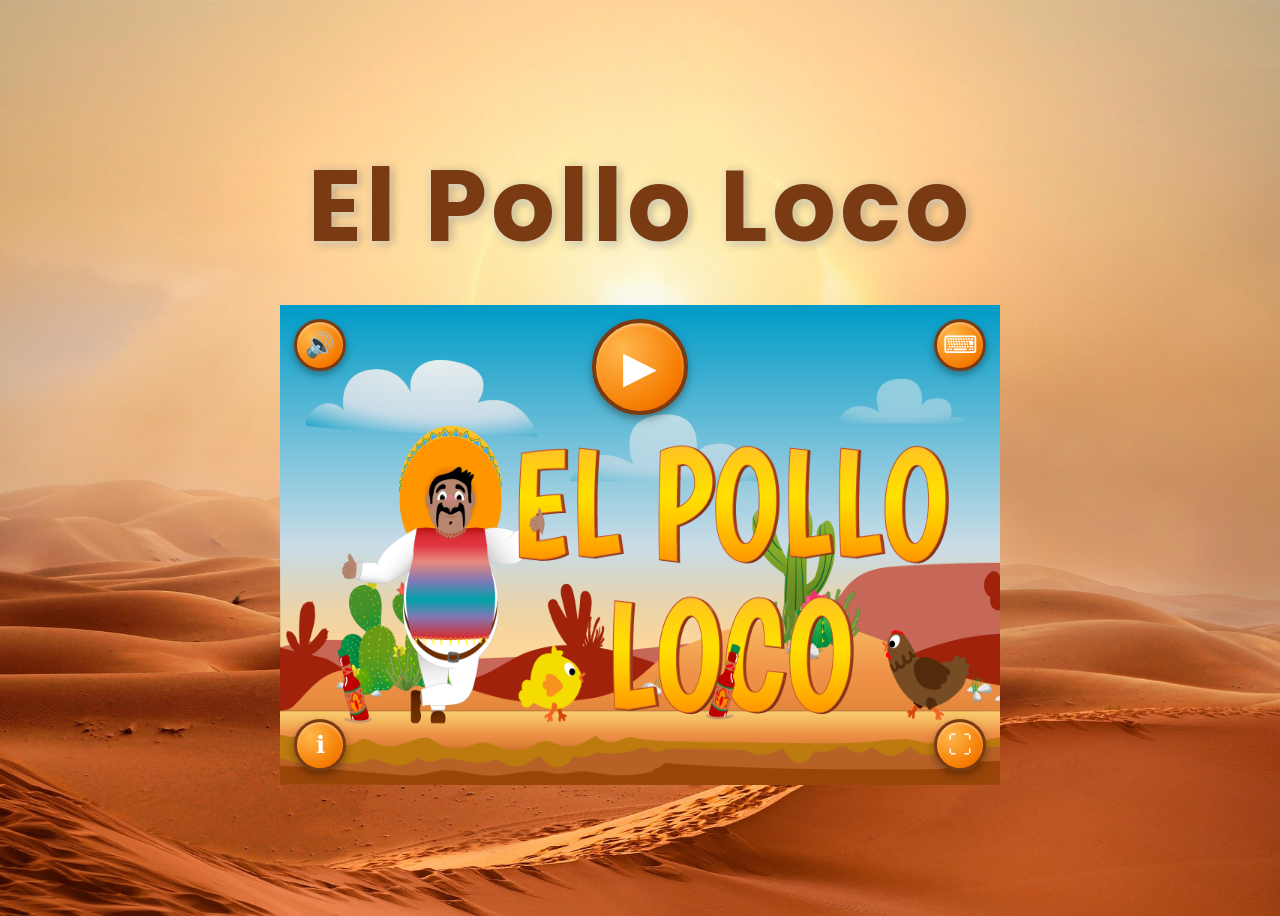
<file: index.html>
<!DOCTYPE html>
<html lang="en">

<head>
    <meta charset="UTF-8">
    <meta name="viewport" content="width=device-width, initial-scale=1.0">
    <title>El Pollo Loco</title>

    <link rel="icon" type="image/png" href="images/favicon.png">
    <link rel="stylesheet" href="style.css">

    <script src="classes/drawable-object.class.js"></script>
    <script src="classes/movable-object.class.js"></script>
    <script src="classes/world-renderer.class.js"></script>
    <script src="classes/world.class.js"></script>
    <script src="classes/character.class.js"></script>
    <script src="classes/chicken.class.js"></script>
    <script src="classes/small-chicken.class.js"></script>
    <script src="classes/cloud.class.js"></script>

    <script src="classes/status-bar-base.class.js"></script>
    <script src="classes/status-bar.class.js"></script>
    <script src="classes/bottle-bar.class.js"></script>
    <script src="classes/coin-bar.class.js"></script>
    <script src="classes/endboss-bar.class.js"></script>

    <script src="classes/coin.class.js"></script>
    <script src="classes/bottle.class.js"></script>

    <script src="classes/throwable-object.class.js"></script>

    <script src="classes/background-object.class.js"></script>
    <script src="classes/keyboard.class.js"></script>
    <script src="classes/endboss.class.js"></script>

    <script src="classes/level.class.js"></script>
    <script src="levels/level1.js"></script>
    <script src="js/sound.js"></script>
    <script src="js/audio.js"></script>
    <script src="js/script.js"></script>
    <script src="js/fullscreen.js"></script>
</head>

<body>
    <h1>El Pollo Loco</h1>
    <div id="canvas-container">
        <canvas id="canvas" width="720" height="480"></canvas>
        <div id="endscreen-buttons">
            <button id="restart" onclick="world.restart()" style="display:none;"><span class="restart-icon">&#8635;</span>Restart</button>
            <button id="home" onclick="goHome()" style="display:none;"><span class="restart-icon">&#127968;</span>Home</button>
        </div>
        <div id="start-screen">
            <button id="sound-btn" class="ui-btn corner-btn top-left" onclick="toggleSound()" aria-label="Sound">&#128266;</button>
            <button id="instructions-btn" class="ui-btn corner-btn top-right" onclick="openInstructions()" aria-label="How to Play">&#9000;</button>
            <button id="start" class="ui-btn play-btn" onclick="startGame()" aria-label="Play">&#9654;</button>
            <button id="impressum-btn" class="ui-btn corner-btn bottom-left" onclick="openImpressum()" aria-label="Impressum">&#8505;</button>
            <button id="fullscreen" class="ui-btn corner-btn bottom-right" onclick="fullscreen()" aria-label="Fullscreen">&#x26F6;</button>
        </div>
    </div>
    <div id="touch-controls">
        <button id="btn-left" class="touch-btn" oncontextmenu="return false">&#9664;</button>
        <button id="btn-right" class="touch-btn" oncontextmenu="return false">&#9654;</button>
        <button id="btn-jump" class="touch-btn" oncontextmenu="return false">&#10514;</button>
        <button id="btn-throw" class="touch-btn" oncontextmenu="return false">&#127870;</button>
    </div>
    <div id="rotate-overlay">
        <div class="rotate-icon">&#128260;</div>
        <p>Please rotate your device to landscape to play.</p>
    </div>
    <div id="instructions-overlay" onclick="closeInstructions()">
        <div class="instructions-dialog" onclick="event.stopPropagation()">
            <button class="instructions-close" onclick="closeInstructions()" aria-label="Close">&times;</button>
            <h2>How to Play</h2>
            <p class="instructions-goal">
                Help Pepe cross the desert! Collect coins, grab salsa bottles and defeat
                the giant Endboss at the end of the level to win the game.
            </p>
            <div class="instructions-grid">
                <div class="instruction-item">
                    <span class="key">&larr;</span>
                    <span class="key-label">Move Left</span>
                </div>
                <div class="instruction-item">
                    <span class="key">&rarr;</span>
                    <span class="key-label">Move Right</span>
                </div>
                <div class="instruction-item">
                    <span class="key key-wide">Space</span>
                    <span class="key-label">Jump</span>
                </div>
                <div class="instruction-item">
                    <span class="key">D</span>
                    <span class="key-label">Throw Bottle</span>
                </div>
            </div>
            <p class="instructions-touch">On touch devices, use the on-screen buttons: <strong>&#9664; &#9654;</strong> to move, <strong>&#10514;</strong> to jump and <strong>&#127870;</strong> to throw a bottle.</p>
            <ul class="instructions-tips">
                <li>Walk over <strong>coins</strong> and <strong>bottles</strong> to collect them &ndash; the bars at the top fill up.</li>
                <li>You can only throw a bottle if you have collected one.</li>
                <li>A bottle defeats a normal chicken with <strong>one hit</strong>.</li>
                <li>The <strong>Endboss</strong> is tougher &ndash; hit him <strong>5 times</strong> with bottles.</li>
                <li>Touching an enemy costs health. If the health bar is empty, the game is over.</li>
            </ul>
        </div>
    </div>
    <div id="impressum-overlay" onclick="closeImpressum()">
        <div class="impressum-dialog" onclick="event.stopPropagation()" role="dialog" aria-modal="true" aria-labelledby="impressum-title">
            <button class="impressum-close" onclick="closeImpressum()" aria-label="Close">&times;</button>
            <h1 id="impressum-title">Legal Notice (Impressum)</h1>

            <h2>Information according to Section 5 DDG</h2>
            <p>
                <strong>Max Mustermann</strong><br>
                Musterstra&szlig;e 1<br>
                12345 Musterstadt<br>
                Germany
            </p>

            <h2>Contact</h2>
            <p>
                Phone: +49 (0) 123 456789<br>
                Email: <a href="mailto:max@mustermann.example">max@mustermann.example</a>
            </p>

            <h2>About This Project</h2>
            <p>
                <strong>El Pollo Loco</strong> is an educational project developed as part of the training program at Developer Akademie GmbH.
            </p>
            <p>
                The project is managed and developed by Naiba Radshabov for educational and practice purposes.
            </p>
            <p>
                The project tasks and related content have been provided by Developer Akademie GmbH.
            </p>

            <h2>Liability for Content</h2>
            <p>
                The content of this educational project has been created with the greatest possible care. However, no guarantee is given regarding the completeness, accuracy or timeliness of the information provided.
            </p>

            <a class="back-link" href="#" onclick="closeImpressum(); return false;">&larr; Back to the Game</a>
        </div>
    </div>
</body>

</html>
</file>
<file: style.css>
@font-face {
    font-family: 'Poppins';
    src: url('fonts/poppins-regular.ttf') format('truetype');
    font-weight: 400;
}

@font-face {
    font-family: 'Poppins';
    src: url('fonts/poppins-700.ttf') format('truetype');
    font-weight: 700;
}

body {
    display: flex;
    flex-direction: column;
    align-items: center;
    justify-content: center;
    min-height: 100vh;
    background-image: url(images/desert.png);
    background-repeat: no-repeat;
    background-position: center center;
    background-size: cover;
    font-family: 'Poppins', Arial, Helvetica, sans-serif;
    overflow: hidden;
}

h1 {
    font-size: 100px;
    letter-spacing: 4px;
    font-family: 'Poppins', Arial, Helvetica, sans-serif;
    font-weight: 700;
    color: #7a3b12;
    margin: 0 0 24px;
    text-shadow: 0 2px 6px rgba(255, 255, 255, 0.6), 2px 2px 10px rgba(0, 0, 0, 0.35);
}

canvas {
    background-color: black;
    display: block;
    border: 1px solid black;
    box-sizing: border-box;
    width: 720px;
    height: 480px;
    max-width: 100%;
    aspect-ratio: 720 / 480;
}

button,
a[href],
.ui-btn,
.touch-btn {
    cursor: pointer;
}

#canvas-container {
    position: relative;
    width: 720px;
    max-width: 100%;
    display: flex;
    align-items: center;
    justify-content: center;
}

#canvas-container:fullscreen {
    width: 100%;
    height: 100%;
    background-color: #000;
    display: flex;
    align-items: center;
    justify-content: center;
}

#canvas-container:fullscreen canvas {
    width: auto;
    height: 100%;
    max-width: 100%;
    max-height: 100%;
    aspect-ratio: 720 / 480;
    object-fit: contain;
}

#endscreen-buttons {
    position: absolute;
    bottom: 24px;
    left: 0;
    width: 100%;
    display: flex;
    gap: 16px;
    justify-content: center;
    z-index: 20;
    pointer-events: none;
}

#endscreen-buttons button {
    pointer-events: auto;
}

#restart,
#home {
    margin: 0;
    padding: 12px 32px;
    font-family: 'Poppins', Arial, Helvetica, sans-serif;
    font-size: 20px;
    font-weight: 700;
    letter-spacing: 1px;
    text-transform: uppercase;
    color: #fff;
    background: radial-gradient(circle at 30% 30%, #ffb74d 0%, #f57c00 70%, #e65100 100%);
    border: 3px solid #7a3b12;
    border-radius: 50px;
    cursor: pointer;
    box-shadow: 0 4px 8px rgba(0, 0, 0, 0.35), inset 0 2px 3px rgba(255, 255, 255, 0.4);
    transition: transform 0.12s ease, box-shadow 0.12s ease, filter 0.12s ease;
    user-select: none;
    -webkit-user-select: none;
}

#restart:hover {
    transform: scale(1.06);
    filter: brightness(1.1);
    box-shadow: 0 6px 14px rgba(0, 0, 0, 0.4), inset 0 2px 3px rgba(255, 255, 255, 0.5);
}

#restart:active {
    transform: scale(0.96);
    box-shadow: 0 2px 4px rgba(0, 0, 0, 0.35), inset 0 2px 6px rgba(0, 0, 0, 0.25);
}

.restart-icon {
    display: inline-block;
    margin-right: 10px;
    font-size: 22px;
    vertical-align: -2px;
}

#start-screen {
    position: absolute;
    top: 0;
    left: 0;
    width: 100%;
    height: 100%;
    background-image: url('images/9_intro_outro_screens/start/startscreen_1.png');
    background-size: 100% 100%;
    background-position: center;
}

.ui-btn {
    display: inline-flex;
    align-items: center;
    justify-content: center;
    width: 52px;
    height: 52px;
    border-radius: 50%;
    border: 3px solid #7a3b12;
    background: radial-gradient(circle at 30% 30%, #ffb74d 0%, #f57c00 70%, #e65100 100%);
    color: #fff;
    font-size: 24px;
    font-family: inherit;
    line-height: 1;
    cursor: pointer;
    box-shadow: 0 4px 8px rgba(0, 0, 0, 0.35), inset 0 2px 3px rgba(255, 255, 255, 0.4);
    text-decoration: none;
    user-select: none;
    -webkit-user-select: none;
    transition: transform 0.12s ease, box-shadow 0.12s ease, filter 0.12s ease;
    box-sizing: border-box;
    padding: 0;
}

.ui-btn:hover {
    transform: scale(1.1);
    filter: brightness(1.1);
    box-shadow: 0 6px 14px rgba(0, 0, 0, 0.4), inset 0 2px 3px rgba(255, 255, 255, 0.5);
}

.ui-btn:active {
    transform: scale(0.96);
    box-shadow: 0 2px 4px rgba(0, 0, 0, 0.35), inset 0 2px 6px rgba(0, 0, 0, 0.25);
}

.corner-btn {
    position: absolute;
    z-index: 5;
}

.top-left {
    top: 14px;
    left: 14px;
}

.top-right {
    top: 14px;
    right: 14px;
}

.bottom-left {
    bottom: 14px;
    left: 14px;
}

.bottom-right {
    bottom: 14px;
    right: 14px;
}

.play-btn {
    position: absolute;
    top: 14px;
    left: 50%;
    transform: translateX(-50%);
    width: 96px;
    height: 96px;
    font-size: 44px;
    z-index: 6;
    border-width: 4px;
}

.play-btn:hover {
    transform: translateX(-50%) scale(1.08);
}

.play-btn:active {
    transform: translateX(-50%) scale(0.95);
}

#instructions-overlay,
#impressum-overlay {
    display: none;
    position: fixed;
    top: 0;
    left: 0;
    width: 100%;
    height: 100%;
    background-color: rgba(0, 0, 0, 0.75);
    align-items: center;
    justify-content: center;
    z-index: 900;
    padding: 16px;
    box-sizing: border-box;
    overflow-y: auto;
}

#instructions-overlay.open,
#impressum-overlay.open {
    display: flex;
}

.instructions-dialog {
    position: relative;
    max-width: 560px;
    width: 100%;
    max-height: calc(100vh - 32px);
    overflow-y: auto;
    margin: auto;
    background: linear-gradient(160deg, #fff3e0 0%, #ffe0b2 100%);
    border: 4px solid #a3521f;
    border-radius: 12px;
    box-shadow: 0 10px 40px rgba(0, 0, 0, 0.5);
    padding: 32px 28px;
    font-family: 'Poppins', Arial, Helvetica, sans-serif;
    color: #4e2a0e;
}

.instructions-dialog h2 {
    margin: 0 0 12px;
    font-size: 32px;
    font-weight: 700;
    color: #a3521f;
    text-align: center;
    letter-spacing: 1px;
}

.instructions-goal {
    font-size: 15px;
    text-align: center;
    margin: 0 0 20px;
}

.instructions-grid {
    display: grid;
    grid-template-columns: 1fr 1fr;
    gap: 14px 24px;
    margin-bottom: 20px;
}

.instruction-item {
    display: flex;
    align-items: center;
    gap: 12px;
}

.key {
    display: inline-flex;
    align-items: center;
    justify-content: center;
    min-width: 44px;
    height: 44px;
    padding: 0 10px;
    background: linear-gradient(180deg, #ffffff 0%, #e0e0e0 100%);
    border: 2px solid #5d4037;
    border-bottom-width: 5px;
    border-radius: 8px;
    font-weight: 700;
    font-size: 18px;
    color: #3e2723;
    box-shadow: 0 2px 4px rgba(0, 0, 0, 0.25);
    box-sizing: border-box;
}

.key-wide {
    min-width: 76px;
    font-size: 15px;
}

.key-label {
    font-size: 15px;
    font-weight: 600;
}

.instructions-touch {
    font-size: 14px;
    text-align: center;
    margin: 0 0 16px;
    padding: 10px 12px;
    background-color: rgba(163, 82, 31, 0.1);
    border-radius: 8px;
}

.instructions-tips {
    margin: 0;
    padding-left: 20px;
    font-size: 14px;
    line-height: 1.7;
}

.instructions-close,
.impressum-close {
    position: absolute;
    top: 8px;
    right: 12px;
    background: none;
    border: none;
    font-size: 32px;
    line-height: 1;
    color: #a3521f;
    cursor: pointer;
    padding: 4px;
}

@media only screen and (max-width: 560px) {
    .instructions-grid {
        grid-template-columns: 1fr;
    }

    .instructions-dialog {
        padding: 24px 18px;
    }

    .instructions-dialog h2 {
        font-size: 26px;
    }
}

#touch-controls {
    display: none;
    justify-content: center;
    gap: 16px;
    margin-top: 12px;
}

.touch-btn {
    width: 64px;
    height: 64px;
    font-size: 28px;
    border-radius: 50%;
    border: 2px solid #000;
    background-color: rgba(255, 255, 255, 0.7);
    cursor: pointer;
    touch-action: none;
    user-select: none;
    -webkit-user-select: none;
    -webkit-touch-callout: none;
}

/* Touch controls visibility is controlled by JavaScript (isTouchDevice function) */
/* Media queries below only adjust layout on actual touch devices */
@media (hover: none) and (pointer: coarse) and (max-height: 480px) {
    body {
        justify-content: flex-start;
        padding-top: 8px;
    }

    #touch-controls:not([style*="display: none"]) {
        display: flex;
        position: fixed;
        bottom: 8px;
        left: 50%;
        transform: translateX(-50%);
        width: auto;
        margin-top: 0;
        z-index: 15;
    }

    .touch-btn {
        width: 56px;
        height: 56px;
        font-size: 24px;
    }
}

.impressum-dialog {
    position: relative;
    max-width: 560px;
    width: 100%;
    max-height: calc(100vh - 32px);
    overflow-y: auto;
    overflow-x: hidden;
    margin: auto;
    background: linear-gradient(160deg, #fff3e0 0%, #ffe0b2 100%);
    border: 4px solid #a3521f;
    border-radius: 12px;
    box-shadow: 0 10px 40px rgba(0, 0, 0, 0.5);
    padding: 32px 28px;
    box-sizing: border-box;
    font-family: 'Poppins', Arial, Helvetica, sans-serif;
    color: #4e2a0e;
    line-height: 1.5;
}

.impressum-dialog h1 {
    margin: 0 0 12px;
    font-size: 32px;
    font-weight: 700;
    color: #a3521f;
    text-align: center;
    letter-spacing: 1px;
    text-shadow: none;
}

.impressum-dialog h2 {
    margin: 16px 0 4px;
    font-size: 18px;
    font-weight: 700;
    color: #a3521f;
}

.impressum-dialog p {
    margin: 0 0 8px;
    font-size: 14px;
}

.impressum-dialog a {
    color: #a3521f;
}

.back-link {
    display: inline-block;
    margin-top: 12px;
    font-weight: 600;
}

@media only screen and (max-width: 560px) {
    .impressum-dialog {
        padding: 24px 18px;
    }

    .impressum-dialog h1 {
        font-size: 26px;
    }

    .impressum-dialog h2 {
        font-size: 16px;
    }
}

#rotate-overlay {
    display: none;
}

@media (hover: none) and (pointer: coarse) and (orientation: portrait) and (max-width: 720px) {
    #rotate-overlay {
        display: flex;
        flex-direction: column;
        align-items: center;
        justify-content: center;
        position: fixed;
        top: 0;
        left: 0;
        width: 100%;
        height: 100%;
        background-color: rgba(0, 0, 0, 0.9);
        color: #fff;
        font-size: 24px;
        text-align: center;
        padding: 24px;
        box-sizing: border-box;
        z-index: 1000;
    }

    .rotate-icon {
        font-size: 64px;
        margin-bottom: 16px;
    }
}

@media only screen and (max-width: 1024px) {
    h1 {
        font-size: 80px;
    }
}

@media only screen and (max-width: 720px) {
    h1 {
        font-size: 56px;
        margin-bottom: 12px;
    }

    #restart,
    #home {
        font-size: 16px;
        padding: 10px 24px;
    }

    .restart-icon {
        font-size: 18px;
    }
}

@media only screen and (max-width: 480px) {
    h1 {
        font-size: 40px;
    }
}

@media only screen and (max-height: 480px) {
    h1 {
        display: none;
    }

    #restart,
    #home {
        font-size: 14px;
        padding: 8px 20px;
    }

    .restart-icon {
        font-size: 16px;
    }
}
</file>
